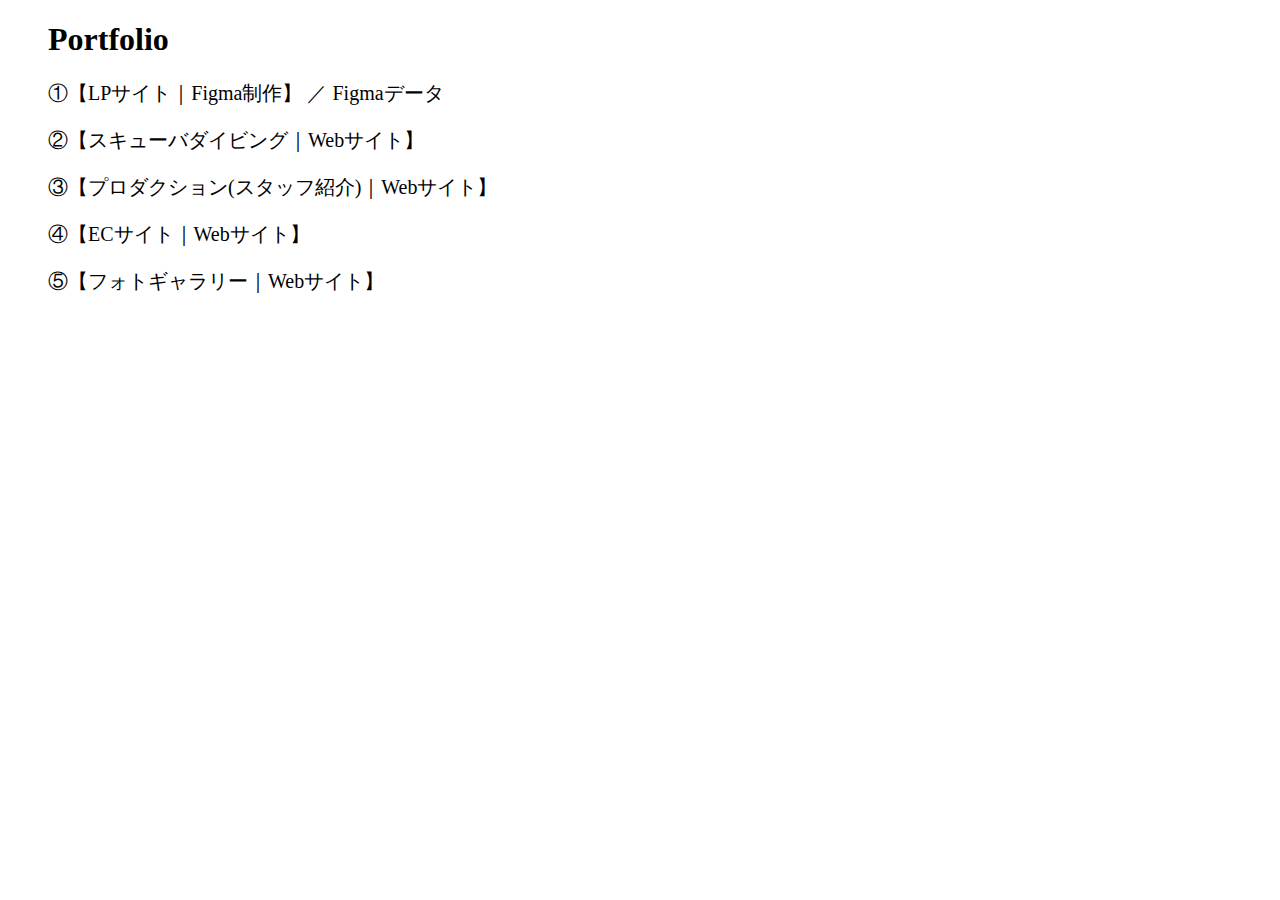
<file: index.html>
<!DOCTYPE html>
<html lang="ja">
<head>
  <meta charset="UTF-8">
  <meta name="viewport" content="width=device-width, initial-scale=1.0">
  <title>Portfolio_2026</title>
  <style>
    .container {
      padding-left: 40px;
    }

    ul {
      padding: 0;
    }

    li {
      list-style: none;
      padding-bottom: 20px;
      font-size: 20px;
    }

    a {
      text-decoration: none;
      color: #000;
    }
  </style>
</head>
<body>
  <div class="container">
    <h1>Portfolio</h1>
    <ul>
      <li>
      <a href="lp-site/">①【LPサイト｜Figma制作】</a>
      ／
      <a href="https://www.figma.com/design/F3M7xrAAYeIMoX7wVxsgsn/LP%E3%82%B5%E3%82%A4%E3%83%88_%E3%83%9D%E3%83%BC%E3%83%88%E3%83%95%E3%82%A9%E3%83%AA%E3%82%AA?node-id=0-1&t=shYWEQAeDs86qXZh-1" target="_blank" rel="noopener">
        Figmaデータ
      </a>
    </li>
      <li><a href="scuba-marine/">②【スキューバダイビング｜Webサイト】 </a></li>
      <li><a href="toiro-production/top.html">③【プロダクション(スタッフ紹介)｜Webサイト】 </a></li>
      <li><a href="ecsite/">④【ECサイト｜Webサイト】 </a></li>
      <li><a href="photo-gallery/">⑤【フォトギャラリー｜Webサイト】 </a></li>
    </ul>
  </div>  
</body>
</html>
</file>
